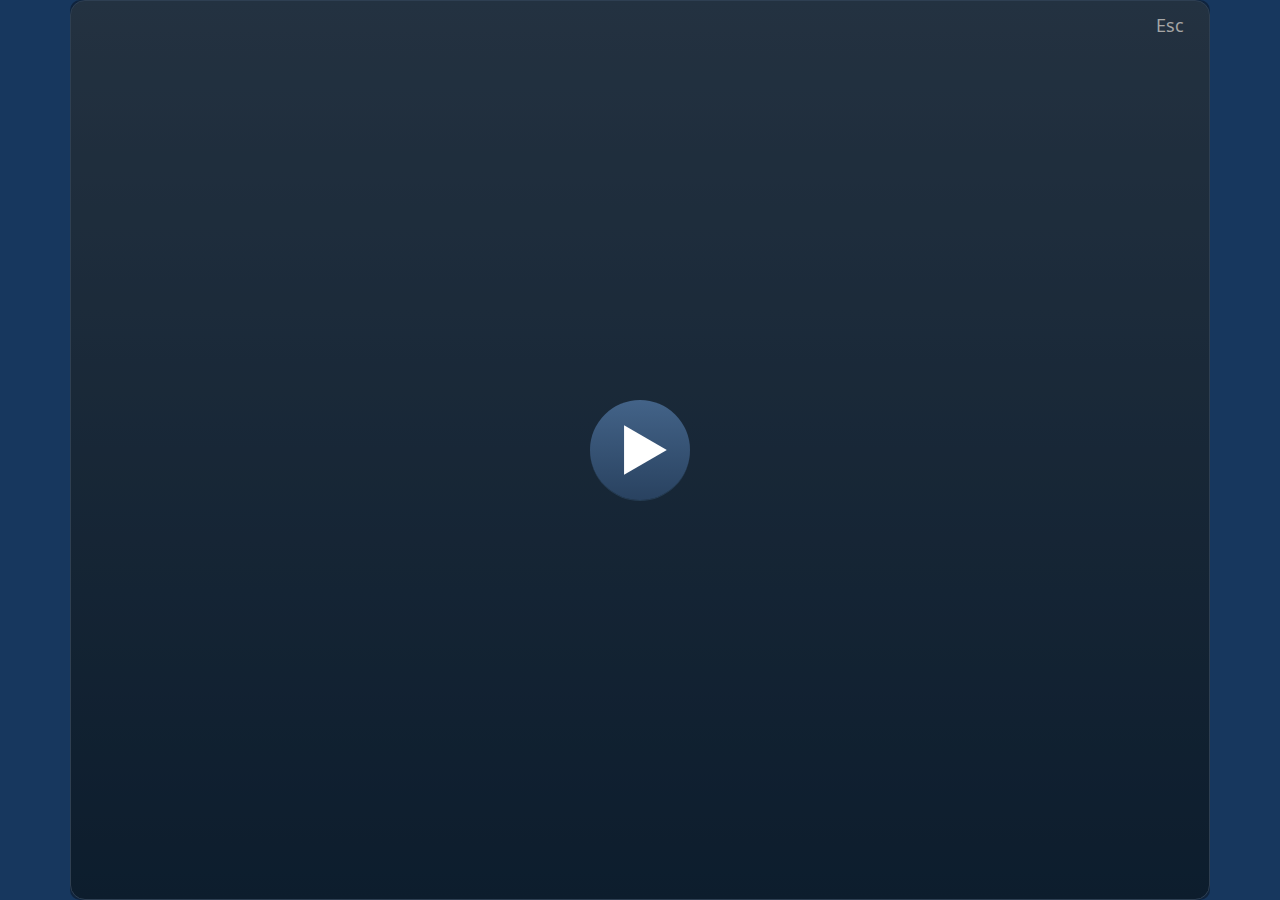
<file: index.html>
<!doctype html>
<html lang="en-US">
<head>
  <meta charset="utf-8">
  <!-- Created using Storyline 3 - http://www.articulate.com  -->
  <!-- version: 3.17.27621.0 -->
  <title>&#1575;&#1578;&#1593;&#1604;&#1605; &#1576;&#1585;&#1605;&#1580;&#1607;</title>
  <meta http-equiv="x-ua-compatible" content="IE=edge"/>
  <meta name="viewport" content="width=device-width,initial-scale=1,user-scalable=no,shrink-to-fit=no,minimal-ui"/>
  <meta name="apple-mobile-web-app-capable" content="yes"/>
  <style>
    html, body { height: 100%; padding: 0; margin: 0 }
    #app { height: 100%; width: 100%; }
  </style>
  
  <script>window.THREE = { };</script>
</head>
<body style="background: #17375E" class="cs-HTML theme-classic">
  <!-- 360 -->
  <script>!function(e){var i=/iPhone/i,o=/iPod/i,n=/iPad/i,t=/(?=.*\bAndroid\b)(?=.*\bMobile\b)/i,d=/Android/i,s=/(?=.*\bAndroid\b)(?=.*\bSD4930UR\b)/i,b=/(?=.*\bAndroid\b)(?=.*\b(?:KFOT|KFTT|KFJWI|KFJWA|KFSOWI|KFTHWI|KFTHWA|KFAPWI|KFAPWA|KFARWI|KFASWI|KFSAWI|KFSAWA)\b)/i,r=/IEMobile/i,h=/(?=.*\bWindows\b)(?=.*\bARM\b)/i,a=/BlackBerry/i,l=/BB10/i,p=/Opera Mini/i,f=/(CriOS|Chrome)(?=.*\bMobile\b)/i,u=/(?=.*\bFirefox\b)(?=.*\bMobile\b)/i,c=new RegExp("(?:Nexus 7|BNTV250|Kindle Fire|Silk|GT-P1000)","i"),w=function(e,i){return e.test(i)},A=function(e){var A=e||navigator.userAgent,v=A.split("[FBAN");if(void 0!==v[1]&&(A=v[0]),this.apple={phone:w(i,A),ipod:w(o,A),tablet:!w(i,A)&&w(n,A),device:w(i,A)||w(o,A)||w(n,A)},this.amazon={phone:w(s,A),tablet:!w(s,A)&&w(b,A),device:w(s,A)||w(b,A)},this.android={phone:w(s,A)||w(t,A),tablet:!w(s,A)&&!w(t,A)&&(w(b,A)||w(d,A)),device:w(s,A)||w(b,A)||w(t,A)||w(d,A)},this.windows={phone:w(r,A),tablet:w(h,A),device:w(r,A)||w(h,A)},this.other={blackberry:w(a,A),blackberry10:w(l,A),opera:w(p,A),firefox:w(u,A),chrome:w(f,A),device:w(a,A)||w(l,A)||w(p,A)||w(u,A)||w(f,A)},this.seven_inch=w(c,A),this.any=this.apple.device||this.android.device||this.windows.device||this.other.device||this.seven_inch,this.phone=this.apple.phone||this.android.phone||this.windows.phone,this.tablet=this.apple.tablet||this.android.tablet||this.windows.tablet,"undefined"==typeof window)return this},v=function(){var e=new A;return e.Class=A,e};"undefined"!=typeof module&&module.exports&&"undefined"==typeof window?module.exports=A:"undefined"!=typeof module&&module.exports&&"undefined"!=typeof window?module.exports=v():"function"==typeof define&&define.amd?define("isMobile",[],e.isMobile=v()):e.isMobile=v()}(this);
    window.isMobile.apple.tablet = window.isMobile.apple.tablet ||
      (navigator.platform === 'MacIntel' && navigator.maxTouchPoints > 1);
    window.isMobile.apple.device = window.isMobile.apple.device || window.isMobile.apple.tablet;
    window.isMobile.tablet = window.isMobile.tablet || window.isMobile.apple.tablet;
    window.isMobile.any = window.isMobile.any || window.isMobile.apple.tablet;
  </script>

  <div id="focus-sink" tabindex="-1"></div>

  <div id="preso"></div>
  <script>
    window.DS = {};
    window.globals = {
      DATA_PATH_BASE: '',
      HAS_FRAME: true,
      HAS_SLIDE: true,

      lmsPresent: false,
      tinCanPresent: false,
      cmi5Present: false,
      aoSupport: false,
      scale: 'show all',
      captureRc: false,
      browserSize: 'fullscreen',
      bgColor: '#17375E',
      features: '',
      themeName: 'classic',
      preloaderColor: '#FFFFFF',
      suppressAnalytics: true,
      productChannel: 'enterprise',
      publishSource: 'storyline',
      aid: '',
      cid: '94b07bdc-0abb-4268-becb-f1586e2869a6',
      playerVersion: '3.17.27621.0',
      maxIosVideoElements: 10,

      
      parseParams: function(qs) {
        if (window.globals.parsedParams != null) {
          return window.globals.parsedParams;
        }
        qs = (qs || window.location.search.substr(1)).split('+').join(' ');
        var params = {},
            tokens,
            re = /[?&]?([^=]+)=([^&]*)/g;

        while (tokens = re.exec(qs)) {
          params[decodeURIComponent(tokens[1]).trim()] =
            decodeURIComponent(tokens[2]).trim();
        }
        window.globals.parsedParams = params;
        return params;
      }

    };

    (function() {

      var classTypes = [ 'desktop', 'mobile', 'phone', 'tablet' ];

      var addDeviceClasses = function(prefix, testObj) {
        var curr, i;
        for (i = 0; i < classTypes.length; i++) {
          curr = classTypes[i];
          if (testObj[curr]) {
            document.body.classList.add(prefix + curr);
          }
        }
      };

      var params = window.globals.parseParams(),
          isDevicePreview = params.devicepreview === '1',
          isPhoneOverride = params.deviceType === 'phone' || (isDevicePreview && params.phone == '1'),
          isTabletOverride = (params.deviceType === 'tablet' || isDevicePreview) && !isPhoneOverride,
          isMobileOverride = isPhoneOverride || isTabletOverride;

      var deviceView = {
        desktop: !window.isMobile.any && !isMobileOverride,
        mobile: window.isMobile.any || isMobileOverride,
        phone: isPhoneOverride || (window.isMobile.phone && !isTabletOverride),
        tablet: isTabletOverride || window.isMobile.tablet
      };

      window.globals.deviceView = deviceView;
      window.isMobile.desktop = !window.isMobile.any;
      window.isMobile.mobile = window.isMobile.any;

      addDeviceClasses('view-', deviceView);

    })();
  </script>
  
  <script src='story_content/user.js' type=text/javascript></script>
  <div class="slide-loader"></div>

  <script>
    if (window.globals.deviceView.isMobile) { var doc = document, loader = doc.body.querySelector('.slide-loader'); [ 1, 2, 3 ].forEach(function(n) { var d = doc.createElement('div'); d.style.backgroundColor = window.globals.preloaderColor; d.classList.add('mobile-loader-dot'); d.classList.add('dot' + n); loader.appendChild(d); }); }
  </script>

  <div class="mobile-load-title-overlay" style="display: none">
    <div class="mobile-load-title">&#1575;&#1578;&#1593;&#1604;&#1605; &#1576;&#1585;&#1605;&#1580;&#1607;</div>
  </div>

  <div class="mobile-chrome-warning"></div>

  <script>
    
    if (window.autoSpider && window.vInterfaceObject) {
      document.querySelector('.mobile-load-title-overlay').style.display = 'none';
    }
  </script>

  

  <link rel="stylesheet" href="html5/data/css/output.min.css" data-noprefix/>
</body>
<script src="html5/lib/scripts/bootstrapper.min.js"></script>
</html>
</file>
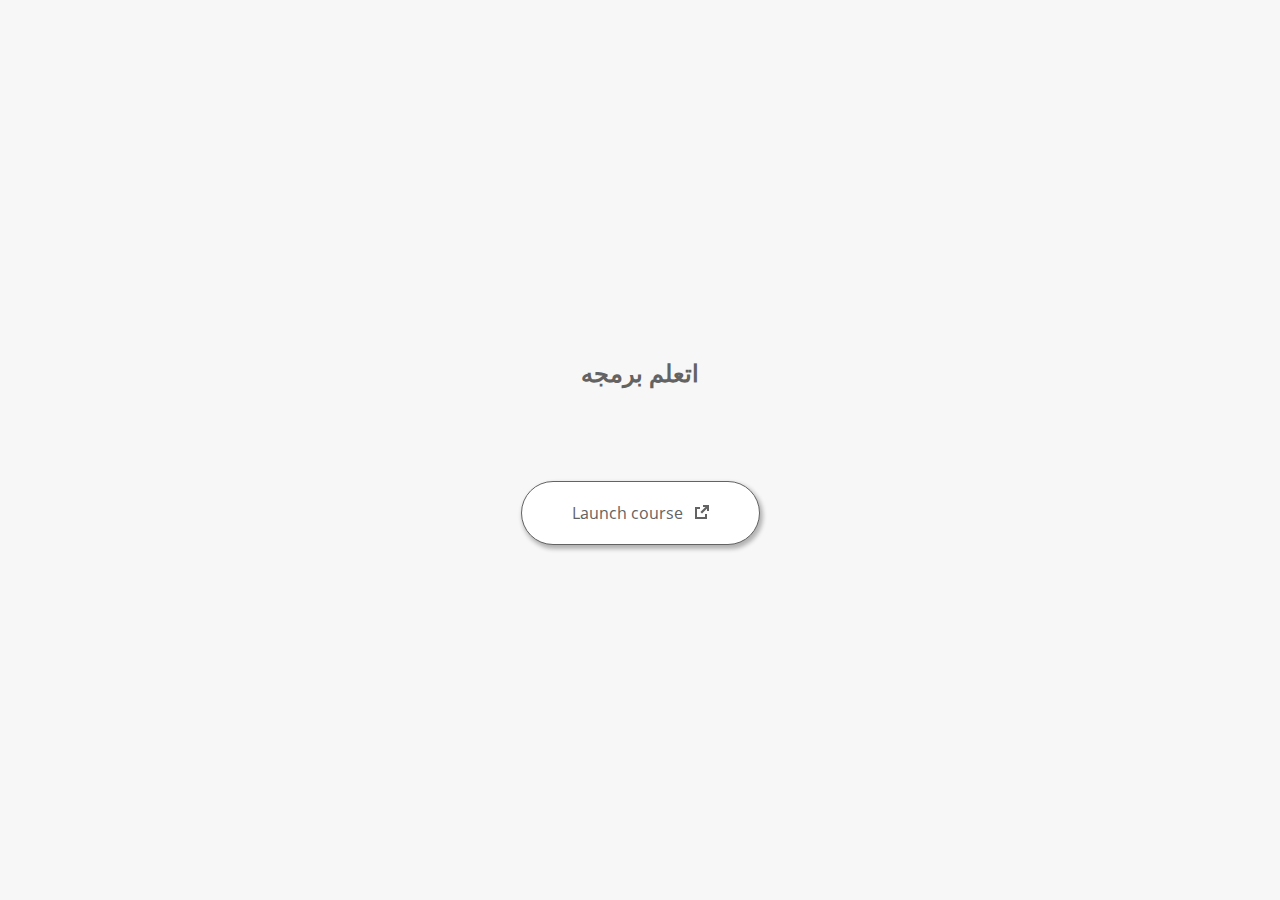
<file: launcher.html>
﻿<html lang="en-US">
	<head>
		<!-- Created using Storyline 3 - http://www.articulate.com  --> 
		<!-- version: 3.17.27621.0 --> 

		<title>&#1575;&#1578;&#1593;&#1604;&#1605; &#1576;&#1585;&#1605;&#1580;&#1607;</title>
    <style>
      @font-face {
        font-family: "Open Sans Full";
        font-style: normal;
        font-weight: 400;
        src: local("Open Sans"),
             local("OpenSans"),
             url(html5/lib/stylesheets/mobile-fonts/open-sans-regular.woff) format("woff")
      }
      body {
        background-color: #F7F7F7;
      }
      h1 {
        color: #636363;
        font-family: "Open Sans Full", Helvetica, sans-serif;
        font-size: 150%;
        margin-bottom: 92px;
        padding-bottom: 0;
      }

      button {
        background-color: #FFF;
        border: 1px solid #636363;
        border-radius: 80px;
        box-shadow: 2px 3px 4px 1px rgba(39, 39, 39, 0.33);
        color: #636363;
        font-family: "Open Sans Full", Helvetica, sans-serif;
        font-size: 100%;
        padding: 20px 50px;
      }
      img {
        height: 15px;
        width: 15px;
        margin-left: 8px;
      }
    </style>
		<script>
			
			/******************************************************************************/
			//
			// NOTE TO DEVELOPERS:
			// The following code should be integrated with your web page in order to open
			// the presentation in a new window.  To launch the presentation immediately, 
			// simply copy the code below into your web page.  To launch the presentation
			// when a button or link is clicked, call LaunchPresentation when the onClick
			// event is triggered.
			//
			/******************************************************************************/		
		
		
			var Safari =  (navigator.appVersion.indexOf("Safari") >= 0);
			
			var g_bChromeless = true;
			var g_bResizeable = true;
			var g_nContentWidth = 740;
			var g_nContentHeight = 584;
			var g_strStartPage = "story.html" + document.location.search;
			var g_strBrowserSize = "fullscreen";
		
			function LaunchContent()
			{
				var nWidth = screen.availWidth;
				var nHeight = screen.availHeight;

				if (nWidth > g_nContentWidth && nHeight > g_nContentHeight && g_strBrowserSize != "fullscreen")
				{
					nWidth = g_nContentWidth;
					nHeight = g_nContentHeight;
					
					if (!Safari && !g_bChromeless)
					{
						nWidth += 17;
					}
				}

				// Build the options string
				var strOptions = "width=" + nWidth +",height=" + nHeight;
				if (g_bResizeable)
				{
					strOptions += ",resizable=yes"
				}
				else
				{
					strOptions += ",resizable=no"
				}

				if (g_bChromeless)
				{
					strOptions += ", status=0, toolbar=0, location=0, menubar=0, scrollbars=0";
				}
				else
				{
					strOptions += ", status=1, toolbar=1, location=1, menubar=1, scrollbars=1";
				}

				// Launch the URL
				if (Safari)
				{
					var oWnd = window.open("", "_blank", strOptions);
					oWnd.location = g_strStartPage;
				}
				else
				{
					window.open(g_strStartPage , "_blank", strOptions);
				}
			}

			
			
		</script>
		
	</head>
	
	<body onload="setTimeout('LaunchContent()', 100);">
		<center>
			<table width="100%" height="100%" border="0" cellpadding="0" cellspacing="0">
				<tr>
					<td>
						<center>
              <h1 tabIndex="-1">&#1575;&#1578;&#1593;&#1604;&#1605; &#1576;&#1585;&#1605;&#1580;&#1607;</h1>
							<button onclick="LaunchContent()" aria-label="Launch course: opens in new window">Launch course <img src="story_content/external_window.png" style="border-style: none; height: 14px; width: 14px;" tabIndex="-1" aria-hidden="true"/></button>
						</center>
					</td>
				</tr>
			</table>
		</center>
	</body>
</html>
</file>
<file: html5/data/css/output.min.css>
@font-face {
  font-family: 'Open SansBold CharsBold663786EB';
  src: url('[data-uri]');
  font-style: normal;
  font-weight: normal;
}
@font-face {
  font-family: 'Open Sans Charset1_ 6MW083C31C9';
  src: url('[data-uri]');
  font-style: normal;
  font-weight: normal;
}
@font-face {
  font-family: 'ArialBold Charset1_Bold3A7F8BD8';
  src: url('[data-uri]');
  font-style: normal;
  font-weight: normal;
}
@font-face {
  font-family: 'Arial Charset1_ 5tyApmSFEBF0BA7';
  src: url('[data-uri]');
  font-style: normal;
  font-weight: normal;
}
@font-face {
  font-family: 'Open Sans Charset0_v9TY33EDE6F2';
  src: url('[data-uri]');
  font-style: normal;
  font-weight: normal;
}
@font-face {
  font-family: 'Open SansBold CharsBoldE47A47C6';
  src: url('[data-uri]');
  font-style: normal;
  font-weight: normal;
}
.cs-HTML {
  background: rgba(23, 55, 94, 1);
}
.cs-npnxnanbnsnfns00000000001 .cs-infopanel  {
  box-shadow: 0 1px 0 rgba(14, 42, 69, 1);
  background: rgba(255, 255, 255, 1);
}
.cs-npnxnanbnsnfns00000000001 .cs-infopanel .cs-link {
  color: rgba(124, 34, 128, 1);
}
.cs-npnxnanbnsnfns00000000001 .cs-infopanel .cs-link:hover {
  color: rgba(0, 0, 238, 1);
}
.cs-npnxnanbnsnfns00000000001 .cs-infopanel .cs-name {
  color: rgba(68, 68, 68, 1);
}
.cs-npnxnanbnsnfns00000000001 .cs-infopanel .cs-title {
  color: rgba(153, 153, 153, 1);
}
.cs-npnxnanbnsnfns00000000001 .cs-infopanelpopup  {
  box-shadow: 0 1px 0 rgba(14, 42, 69, 1);
  background: linear-gradient(180deg, rgba(55, 77, 100, 1) 0%, rgba(20, 45, 70, 1) 100%);
}
.cs-npnxnanbnsnfns00000000001 .cs-infopanelpopup .cs-link {
  color: rgba(255, 255, 255, 1);
}
.cs-npnxnanbnsnfns00000000001 .cs-infopanelpopup .cs-link:hover {
  color: rgba(106, 152, 198, 1);
}
.cs-npnxnanbnsnfns00000000001 .cs-infopanelpopup .cs-name {
  color: rgba(106, 152, 198, 1);
}
.cs-npnxnanbnsnfns00000000001 .cs-infopanelpopup .cs-bio {
  color: rgba(255, 255, 255, 1);
}
.cs-npnxnanbnsnfns00000000001 .cs-timer  {
  color: rgba(255, 255, 255, 1);
}
.cs-npnxnanbnsnfns00000000001 .cs-duration stop:first-child {
  stop-color: rgba(0, 215, 255, 1);
}
.cs-npnxnanbnsnfns00000000001 .cs-duration stop:last-child {
  stop-color: rgba(0, 171, 255, 1);
}
.cs-npnxnanbnsnfns00000000001 .cs-elapsed stop:first-child {
  stop-color: rgba(254, 227, 71, 1);
}
.cs-npnxnanbnsnfns00000000001 .cs-elapsed stop:last-child {
  stop-color: rgba(252, 204, 42, 1);
}
.cs-npnxnanbnsnfns00000000001 .cs-timer .cs-pie .cs-innerstroke {
  stroke: rgba(199, 199, 199, 1);
}
.cs-npnxnanbnsnfns00000000001 .cs-timer .cs-pie .cs-innerborder {
  stroke: rgba(255, 255, 255, 1);
}
.cs-npnxnanbnsnfns00000000001 .cs-window  {
  box-shadow: 0 8px 5px rgba(0, 0, 0, 0.2);
  border-color: rgba(55, 77, 100, 1);
  background: rgba(87, 118, 162, 1);
  color: rgba(255, 255, 255, 1);
}
.cs-npnxnanbnsnfns00000000001 .cs-window .cs-diva {
  border-color: rgba(73, 100, 132, 1);
}
.cs-npnxnanbnsnfns00000000001 .cs-window .cs-divb {
  border-color: rgba(31, 55, 82, 1);
}
.cs-npnxnanbnsnfns00000000001 .cs-editor .cs-editor-slide {
  color: rgba(255, 255, 255, 1);
}
.cs-npnxnanbnsnfns00000000001 .cs-editor .cs-editor-html {
  color: rgba(255, 255, 255, 1);
}
.cs-npnxnanbnsnfns00000000001 .cs-editor .cs-editor-button {
  text-shadow: 0 1px 0 rgba(14, 42, 69, 1);
  color: rgba(255, 255, 255, 1);
  border-color: rgba(14, 42, 70, 1);
  background: linear-gradient(180deg, rgba(67, 99, 136, 1) 0%, rgba(41, 66, 96, 1) 100%);
}
.cs-npnxnanbnsnfns00000000001 .cs-editor .cs-editor-button:hover {
  background: linear-gradient(180deg, rgba(74, 108, 152, 1) 0%, rgba(36, 60, 92, 1) 100%);
}
.cs-npnxnanbnsnfns00000000001 .cs-editor .cs-editor-button:active {
  background: linear-gradient(180deg, rgba(41, 66, 96, 1) 0%, rgba(66, 98, 136, 1) 100%);
}
.cs-npnxnanbnsnfns00000000001 .cs-listitem  {
  color: rgba(255, 255, 255, 1);
  border-color: rgba(47, 70, 92, 1);
}
.cs-npnxnanbnsnfns00000000001 .cs-listitem.cs-viewed {
  color: rgba(108, 165, 222, 1);
}
.cs-npnxnanbnsnfns00000000001 .cs-listitem.cs-selected {
  color: rgba(255, 255, 255, 1);
  background: rgba(83, 121, 165, 1);
}
.cs-npnxnanbnsnfns00000000001 .cs-listitem.cs-selected:hover {
  background: rgba(83, 121, 165, 1);
}
.cs-npnxnanbnsnfns00000000001 .cs-listitem.cs-selected.hover {
  background: rgba(83, 121, 165, 1);
}
.cs-npnxnanbnsnfns00000000001 .cs-listitem.cs-selected:focus {
  background: rgba(83, 121, 165, 1);
}
.cs-npnxnanbnsnfns00000000001 .cs-listitem .cs-icon-carrot {
  fill: rgba(255, 255, 255, 1);
}
.cs-npnxnanbnsnfns00000000001 .cs-listitem .cs-icon-carrot .cs-shadow {
  fill: rgba(14, 42, 70, 1);
}
.cs-npnxnanbnsnfns00000000001 .cs-listitem:hover {
  background: rgba(63, 90, 118, 1);
}
.cs-npnxnanbnsnfns00000000001 .cs-listitem.hover {
  background: rgba(63, 90, 118, 1);
}
.cs-npnxnanbnsnfns00000000001 .cs-listitem:focus {
  background: rgba(63, 90, 118, 1);
}
.cs-npnxnanbnsnfns00000000001 .cs-glossary  {
  color: rgba(255, 255, 255, 1);
}
.cs-npnxnanbnsnfns00000000001 .cs-glossary .cs-scrolling-panel {
  background: rgba(77, 110, 154, 1);
}
.cs-npnxnanbnsnfns00000000001 .cs-glossary .cs-term.cs-selected .cs-choice-list-trigger {
  color: rgba(255, 255, 255, 1);
  background: rgba(83, 121, 165, 1);
}
.cs-npnxnanbnsnfns00000000001 .cs-glossary .cs-term.cs-selected .cs-choice-list-trigger:focus {
  color: rgba(255, 255, 255, 1);
  background: rgba(83, 121, 165, 1);
}
.cs-npnxnanbnsnfns00000000001 .cs-glossary .cs-term:hover .cs-choice-list-trigger {
  background: rgba(63, 90, 118, 1);
}
.cs-npnxnanbnsnfns00000000001 .cs-glossary .cs-term.hover .cs-choice-list-trigger {
  background: rgba(63, 90, 118, 1);
}
.cs-npnxnanbnsnfns00000000001 .cs-glossary .cs-term .cs-choice-list-trigger:focus {
  background: rgba(63, 90, 118, 1);
}
.cs-npnxnanbnsnfns00000000001 .cs-glossary .cs-diva {
  border-color: rgba(45, 66, 88, 1);
}
.cs-npnxnanbnsnfns00000000001 .cs-glossary .cs-divb {
  border-color: rgba(45, 66, 88, 1);
}
.cs-npnxnanbnsnfns00000000001 .cs-glossary .cs-divc {
  border-color: rgba(84, 121, 162, 1);
}
.cs-npnxnanbnsnfns00000000001 .cs-glossary .cs-heading {
  color: rgba(255, 255, 255, 1);
}
.cs-npnxnanbnsnfns00000000001 .cs-resource .cs-separator {
  border-color: rgba(42, 60, 80, 1);
}
.cs-npnxnanbnsnfns00000000001 .cs-outline  {
  color: rgba(255, 255, 255, 1);
}
.cs-npnxnanbnsnfns00000000001 .cs-outline .cs-diva {
  border-color: rgba(49, 71, 94, 1);
}
.cs-npnxnanbnsnfns00000000001 .cs-outline .cs-divb {
  border-color: rgba(84, 121, 162, 1);
}
.cs-npnxnanbnsnfns00000000001 .cs-outline .cs-divc {
  border-color: rgba(49, 71, 94, 1);
}
.cs-npnxnanbnsnfns00000000001 .cs-outline .cs-search-filter:hover {
  color: rgba(106, 152, 198, 1);
}
.cs-npnxnanbnsnfns00000000001 .cs-outline .cs-search-filter.hover {
  color: rgba(106, 152, 198, 1);
}
.cs-npnxnanbnsnfns00000000001 .cs-transcript  {
  color: rgba(255, 255, 255, 1);
}
.cs-npnxnanbnsnfns00000000001 .cs-transcript .cs-div {
  border-color: rgba(40, 60, 78, 1);
}
.cs-npnxnanbnsnfns00000000001 .cs-tabs:not(.topmenu-item) {
  color: rgba(106, 152, 198, 1);
}
.cs-npnxnanbnsnfns00000000001 .cs-tabs .cs-inner-button:not(.topmenu-item) {
  text-shadow: 0 1px 0 rgba(14, 42, 69, 1);
}
.cs-npnxnanbnsnfns00000000001 .cs-tabs:hover:not(.topmenu-item) {
  color: rgba(101, 150, 201, 1);
}
.cs-npnxnanbnsnfns00000000001 .cs-tabs.cs-selected {
  background: rgba(71, 101, 139, 1);
  color: rgba(255, 255, 255, 1);
}
.cs-npnxnanbnsnfns00000000001 .cs-seekcontrol  {
  background: linear-gradient(180deg, rgba(67, 99, 136, 1) 0%, rgba(42, 67, 96, 1) 100%);
  border-color: rgba(14, 42, 70, 1);
}
.cs-npnxnanbnsnfns00000000001 .cs-seekcontrol .cs-button:hover .cs-icon {
  fill: rgba(153, 178, 204, 1);
}
.cs-npnxnanbnsnfns00000000001 .cs-seekcontrol .cs-button.hover .cs-icon {
  fill: rgba(153, 178, 204, 1);
}
.cs-npnxnanbnsnfns00000000001 .cs-seekcontrol .cs-button .cs-icon-shadow {
  fill: rgba(45, 71, 101, 1);
}
.cs-npnxnanbnsnfns00000000001 .cs-seekcontrol .cs-button .cs-icon {
  fill: rgba(255, 255, 255, 1);
}
.cs-npnxnanbnsnfns00000000001 .cs-seekcontrol .cs-seek .cs-fill {
  background: rgba(255, 255, 255, 1);
}
.cs-npnxnanbnsnfns00000000001 .cs-seekcontrol .cs-seek {
  background: rgba(71, 106, 149, 1);
  border-color: rgba(20, 48, 77, 1);
}
.cs-npnxnanbnsnfns00000000001 .cs-searchinput .cs-input {
  color: rgba(45, 45, 45, 1);
  border-color: rgba(64, 94, 130, 1);
  background: rgba(255, 255, 255, 1);
}
.cs-npnxnanbnsnfns00000000001 .cs-searchinput .cs-input:focus {
  color: rgba(45, 45, 45, 1);
  background: rgba(255, 255, 255, 1);
}
.cs-npnxnanbnsnfns00000000001 .cs-searchinput .cs-input:hover {
  box-shadow: inset 0 0 1px 0 rgba(60, 89, 121, 0);
}
.cs-npnxnanbnsnfns00000000001 .cs-searchinput .cs-input.hover {
  box-shadow: inset 0 0 1px 0 rgba(60, 89, 121, 0);
}
.cs-npnxnanbnsnfns00000000001 .cs-searchinput .cs-button .cs-icon {
  fill: rgba(255, 255, 255, 1);
}
.cs-npnxnanbnsnfns00000000001 .cs-searchinput .cs-button:hover {
  fill: linear-gradient(180deg, rgba(41, 66, 96, 1) 0%, rgba(66, 98, 136, 1) 100%);
}
.cs-npnxnanbnsnfns00000000001 .cs-searchinput .cs-button.hover {
  fill: linear-gradient(180deg, rgba(41, 66, 96, 1) 0%, rgba(66, 98, 136, 1) 100%);
}
.cs-npnxnanbnsnfns00000000001 .cs-menu  {
  box-shadow: 0 1px 0 rgba(26, 50, 74, 1);
  background: rgba(71, 101, 139, 1);
}
.cs-npnxnanbnsnfns00000000001 .cs-topmenu-item.active .cs-tab {
  background: rgba(71, 101, 139, 1);
}
.cs-npnxnanbnsnfns00000000001 .cs-logo  {
  box-shadow: 0 1px 0 rgba(14, 42, 69, 1);
  background: rgba(255, 255, 255, 1);
}
.cs-npnxnanbnsnfns00000000001 .cs-checkbox  {
  color: rgba(255, 255, 255, 1);
}
.cs-npnxnanbnsnfns00000000001 .cs-checkbox:hover {
  border-color: rgba(106, 152, 198, 1);
}
.cs-npnxnanbnsnfns00000000001 .cs-checkbox.hover {
  border-color: rgba(106, 152, 198, 1);
}
.cs-npnxnanbnsnfns00000000001 .cs-checkbox .cs-box {
  color: rgba(255, 255, 255, 1);
  border-color: rgba(49, 71, 94, 1);
}
.cs-npnxnanbnsnfns00000000001 .cs-checkbox .cs-box:checked::after {
  color: rgba(43, 196, 0, 1);
}
.cs-npnxnanbnsnfns00000000001 .cs-checkbox .cs-box.checked.after {
  color: rgba(43, 196, 0, 1);
}
.cs-npnxnanbnsnfns00000000001 .cs-button  {
  text-shadow: 0 1px 0 rgba(14, 42, 69, 1);
  color: rgba(255, 255, 255, 1);
  border-color: rgba(14, 42, 70, 1);
  background: linear-gradient(180deg, rgba(67, 99, 136, 1) 0%, rgba(41, 66, 96, 1) 100%);
  box-shadow: 0 1px 0 rgba(37, 60, 82, 1);
}
.cs-npnxnanbnsnfns00000000001 .cs-button .cs-icon {
  fill: rgba(255, 255, 255, 1);
}
.cs-npnxnanbnsnfns00000000001 .cs-button .cs-icon-shadow {
  fill: rgba(14, 42, 69, 1);
}
.cs-npnxnanbnsnfns00000000001 .cs-button:hover {
  background: linear-gradient(180deg, rgba(74, 108, 152, 1) 0%, rgba(36, 60, 92, 1) 100%);
}
.cs-npnxnanbnsnfns00000000001 .cs-button.hover {
  background: linear-gradient(180deg, rgba(74, 108, 152, 1) 0%, rgba(36, 60, 92, 1) 100%);
}
.cs-npnxnanbnsnfns00000000001 .cs-button:active {
  background: linear-gradient(180deg, rgba(41, 66, 96, 1) 0%, rgba(66, 98, 136, 1) 100%);
}
.cs-npnxnanbnsnfns00000000001 .cs-button.cs-disabled:hover {
  background: linear-gradient(180deg, rgba(67, 99, 136, 1) 0%, rgba(41, 66, 96, 1) 100%);
}
.cs-npnxnanbnsnfns00000000001 .cs-button.cs-disabled.hover {
  background: linear-gradient(180deg, rgba(67, 99, 136, 1) 0%, rgba(41, 66, 96, 1) 100%);
}
.cs-npnxnanbnsnfns00000000001 .cs-button.cs-disabled:active {
  background: linear-gradient(180deg, rgba(67, 99, 136, 1) 0%, rgba(41, 66, 96, 1) 100%);
}
.cs-npnxnanbnsnfns00000000001 .cs-button.cs-volume:hover {
  background: linear-gradient(180deg, rgba(67, 99, 136, 1) 0%, rgba(41, 66, 96, 1) 100%);
}
.cs-npnxnanbnsnfns00000000001 .cs-button.cs-volume.hover {
  background: linear-gradient(180deg, rgba(67, 99, 136, 1) 0%, rgba(41, 66, 96, 1) 100%);
}
.cs-npnxnanbnsnfns00000000001 .cs-button.cs-volume:active {
  background: linear-gradient(180deg, rgba(67, 99, 136, 1) 0%, rgba(41, 66, 96, 1) 100%);
}
.cs-npnxnanbnsnfns00000000001.cs-base  {
  color: rgba(255, 255, 255, 1);
  border-color: rgba(71, 97, 127, 1);
  background: linear-gradient(180deg, rgba(55, 77, 100, 1) 0%, rgba(20, 45, 70, 1) 100%);
}
.cs-npnxnanbnsnfns00000000001.cs-base .cs-separator .cs-diva {
  background: rgba(31, 55, 82, 1);
}
.cs-npnxnanbnsnfns00000000001.cs-base .cs-separator .cs-divb {
  background: rgba(73, 100, 132, 1);
}
.cs-npnxnanbnsnfns00000000001.cs-base .cs-topmenu-item.active .cs-tab {
  border-color: rgba(31, 55, 82, 1);
}
.cs-npnxnanbnsnfns00000000001.cs-base .cs-topmenu-item.active .cs-panel {
  border-color: rgba(31, 55, 82, 1);
}
.cs-npnxnanbnsnfns00000000001.cs-base .cs-left {
  background: linear-gradient(180deg, rgba(52, 73, 94, 1) 0%, rgba(20, 43, 66, 1) 100%);
}
.cs-npnxnanbnsnfns00000000001.cs-base .cs-area-primary .cs-slide-container {
  background: linear-gradient(180deg, rgba(55, 77, 100, 1) 0%, rgba(20, 45, 70, 1) 100%);
}
.cs-npnxnanbnsnfns00000000001 .cs-volume::-moz-range-thumb {
  border-color: rgba(14, 42, 70, 1);
  box-shadow: inset 0 0 1px 0 rgba(87, 121, 158, 1);
  background: rgba(70, 103, 142, 1);
}
.cs-npnxnanbnsnfns00000000001 .cs-volume::-ms-thumb {
  border-color: rgba(14, 42, 70, 1);
  box-shadow: inset 0 0 1px 0 rgba(87, 121, 158, 1);
  background: rgba(70, 103, 142, 1);
}
.cs-npnxnanbnsnfns00000000001 .cs-volume::-webkit-slider-thumb {
  border-color: rgba(14, 42, 70, 1);
  box-shadow: inset 0 0 1px 0 rgba(87, 121, 158, 1);
  background: rgba(70, 103, 142, 1);
}
.cs-npnxnanbnsnfns00000000001 .cs-volume::-moz-range-track {
  border-color: rgba(77, 116, 163, 1);
  background: linear-gradient(180deg, rgba(49, 75, 104, 1) 0%, rgba(54, 83, 116, 1) 50.196%, rgba(49, 75, 104, 1) 100%);
}
.cs-npnxnanbnsnfns00000000001 .cs-volume::-ms-track {
  border-color: rgba(77, 116, 163, 1);
  background: linear-gradient(180deg, rgba(49, 75, 104, 1) 0%, rgba(54, 83, 116, 1) 50.196%, rgba(49, 75, 104, 1) 100%);
}
.cs-npnxnanbnsnfns00000000001 .cs-volume::-webkit-slider-runnable-track {
  border-color: rgba(77, 116, 163, 1);
  background: linear-gradient(180deg, rgba(49, 75, 104, 1) 0%, rgba(54, 83, 116, 1) 50.196%, rgba(49, 75, 104, 1) 100%);
}
body.show-focus .tab-focus-box {
  border-color: rgba(255, 255, 0, 1);
}
.skipnav {
  border-color: rgba(255, 255, 0, 1);
}
.fn-npnxnanbsnfns00000000001 {
  font-family: 'Open SansD6FFC9F9';
  -webkit-font-variant-ligatures: no-common-ligatures;
  font-variant-ligatures: no-common-ligatures;
}
.fn-pxabnsnfns00000000001 {
  font-family: 'Open SansD6FFC9F9';
  -webkit-font-variant-ligatures: no-common-ligatures;
  font-variant-ligatures: no-common-ligatures;
}
.fn-npxnabnsnfns00000000001 {
  font-family: 'Open SansD6FFC9F9';
  -webkit-font-variant-ligatures: no-common-ligatures;
  font-variant-ligatures: no-common-ligatures;
}
.fn-npnxnanbnsnfns00000000001 {
  font-family: 'Open SansD6FFC9F9';
  -webkit-font-variant-ligatures: no-common-ligatures;
  font-variant-ligatures: no-common-ligatures;
}
.fn-pxabnsnfns00000000000 {
  font-family: 'Open SansD6FFC9F9';
  -webkit-font-variant-ligatures: no-common-ligatures;
  font-variant-ligatures: no-common-ligatures;
}
.fn-npnxnabnsnfns00000000001 {
  font-family: 'Open SansD6FFC9F9';
  -webkit-font-variant-ligatures: no-common-ligatures;
  font-variant-ligatures: no-common-ligatures;
}
@font-face {
  font-family: 'Open SansD6FFC9F9';
  src: url('[data-uri]');
  font-style: normal;
  font-weight: bold;
}
@font-face {
  font-family: 'Open SansD6FFC9F9';
  src: url('[data-uri]');
  font-style: normal;
  font-weight: normal;
}
.cs-InvalidPromptSlide .cs-5hTkHXvUzk4-InvalidPromptSlide-btn0 {
  color: rgba(255, 255, 255, 1);
  border-color: rgba(14, 42, 70, 1);
  background: linear-gradient(180deg, rgba(67, 99, 136, 1) 0%, rgba(41, 66, 96, 1) 100%);
  text-shadow: 0 1px 0 rgba(14, 42, 69, 1);
}
.cs-InvalidPromptSlide .cs-5hTkHXvUzk4-InvalidPromptSlide-btn0 .cs-html {
  color: rgba(255, 255, 255, 1);
}
.cs-InvalidPromptSlide .cs-5hTkHXvUzk4-InvalidPromptSlide-btn0 .cs-slide {
  border-color: rgba(255, 255, 255, 1);
}
.cs-InvalidPromptSlide .cs-5hTkHXvUzk4-InvalidPromptSlide-btn0:hover {
  background: linear-gradient(180deg, rgba(74, 108, 152, 1) 0%, rgba(36, 60, 92, 1) 100%);
}
.cs-InvalidPromptSlide .cs-5hTkHXvUzk4-InvalidPromptSlide-btn0:active {
  background: linear-gradient(180deg, rgba(41, 66, 96, 1) 0%, rgba(66, 98, 136, 1) 100%);
}
.cs-PrintPromptSlide .cs-5hTkHXvUzk4-PrintPromptSlide-btn0 {
  color: rgba(255, 255, 255, 1);
  border-color: rgba(14, 42, 70, 1);
  background: linear-gradient(180deg, rgba(67, 99, 136, 1) 0%, rgba(41, 66, 96, 1) 100%);
  text-shadow: 0 1px 0 rgba(14, 42, 69, 1);
}
.cs-PrintPromptSlide .cs-5hTkHXvUzk4-PrintPromptSlide-btn0 .cs-html {
  color: rgba(255, 255, 255, 1);
}
.cs-PrintPromptSlide .cs-5hTkHXvUzk4-PrintPromptSlide-btn0 .cs-slide {
  border-color: rgba(255, 255, 255, 1);
}
.cs-PrintPromptSlide .cs-5hTkHXvUzk4-PrintPromptSlide-btn0:hover {
  background: linear-gradient(180deg, rgba(74, 108, 152, 1) 0%, rgba(36, 60, 92, 1) 100%);
}
.cs-PrintPromptSlide .cs-5hTkHXvUzk4-PrintPromptSlide-btn0:active {
  background: linear-gradient(180deg, rgba(41, 66, 96, 1) 0%, rgba(66, 98, 136, 1) 100%);
}
.cs-ScrollPromptSlide .cs-5hTkHXvUzk4-ScrollPromptSlide-btn0 {
  color: rgba(255, 255, 255, 1);
  border-color: rgba(14, 42, 70, 1);
  background: linear-gradient(180deg, rgba(67, 99, 136, 1) 0%, rgba(41, 66, 96, 1) 100%);
  text-shadow: 0 1px 0 rgba(14, 42, 69, 1);
}
.cs-ScrollPromptSlide .cs-5hTkHXvUzk4-ScrollPromptSlide-btn0 .cs-html {
  color: rgba(255, 255, 255, 1);
}
.cs-ScrollPromptSlide .cs-5hTkHXvUzk4-ScrollPromptSlide-btn0 .cs-slide {
  border-color: rgba(255, 255, 255, 1);
}
.cs-ScrollPromptSlide .cs-5hTkHXvUzk4-ScrollPromptSlide-btn0:hover {
  background: linear-gradient(180deg, rgba(74, 108, 152, 1) 0%, rgba(36, 60, 92, 1) 100%);
}
.cs-ScrollPromptSlide .cs-5hTkHXvUzk4-ScrollPromptSlide-btn0:active {
  background: linear-gradient(180deg, rgba(41, 66, 96, 1) 0%, rgba(66, 98, 136, 1) 100%);
}
.cs-ExternalInterfaceErrorSlide .cs-buttonOK {
  color: rgba(255, 255, 255, 1);
  border-color: rgba(14, 42, 70, 1);
  background: linear-gradient(180deg, rgba(67, 99, 136, 1) 0%, rgba(41, 66, 96, 1) 100%);
  text-shadow: 0 1px 0 rgba(14, 42, 69, 1);
}
.cs-ExternalInterfaceErrorSlide .cs-buttonOK .cs-html {
  color: rgba(255, 255, 255, 1);
}
.cs-ExternalInterfaceErrorSlide .cs-buttonOK .cs-slide {
  border-color: rgba(255, 255, 255, 1);
}
.cs-ExternalInterfaceErrorSlide .cs-buttonOK:hover {
  background: linear-gradient(180deg, rgba(74, 108, 152, 1) 0%, rgba(36, 60, 92, 1) 100%);
}
.cs-ExternalInterfaceErrorSlide .cs-buttonOK:active {
  background: linear-gradient(180deg, rgba(41, 66, 96, 1) 0%, rgba(66, 98, 136, 1) 100%);
}
</file>
